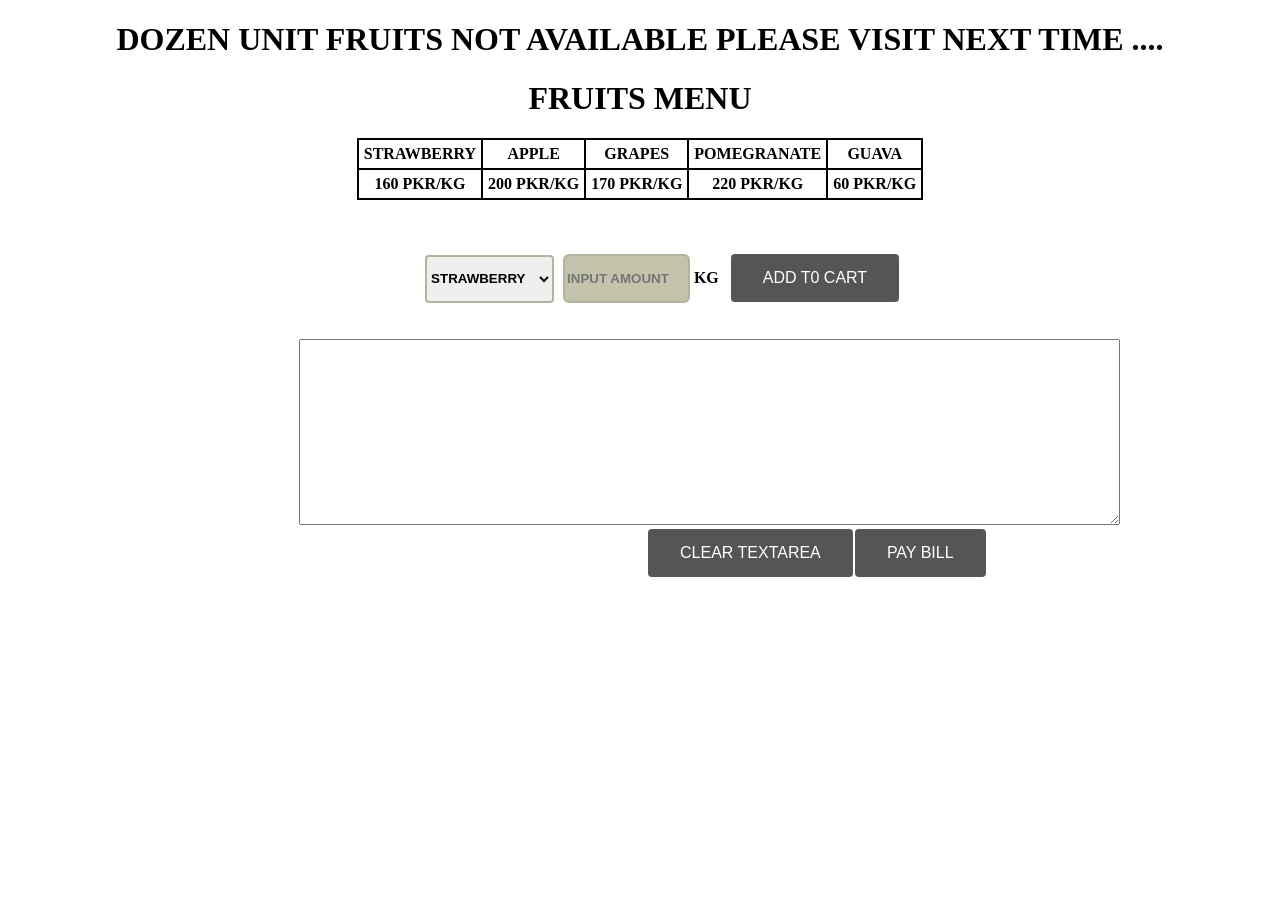
<file: dist/index.html>
<!DOCTYPE html>
<html lang="en" >
<head>
  <meta charset="UTF-8">
  <title>CodePen - Bill Generator In Javascript</title>
  <link rel="stylesheet" href="./style.css">

</head>
<body>
<!-- partial:index.partial.html -->
<html lang="en">

<head>
  <meta charset="UTF-8">
  <title>Just Practice</title>
</head>
<body>
  <div class="pricelist">
   <h1>dozen unit fruits not available please visit next time ....</h1>
    <h1>FRUITS MENU</h1>
    <table>
      <tr>
        <td>Strawberry</td>
        <td>Apple</td>
        <td>Grapes</td>
        <td>Pomegranate</td>
        <td>Guava</td>
      </tr>
      <tr>
        <td>160 pkr/kg</td>
        <td>200 pkr/kg</td>
        <td>170 pkr/kg</td>
        <td>220 pkr/kg</td>
        <td>60 pkr/kg</td>
      </tr>
    </table>
  </div>
  <br>
  <br>
  <br>

  <form class="bill1">
    <select id="sf">
  <option selected value = "Strawberry">Strawberry</option>
  <option value = "Apple">Apple</option>
  <option value = "Grapes">Grapes</option>
  <option value = "Guava">Guava</option>
  <option value = "Pomegranate">Pomegranate</option>
</select>
    <input type="text" id="entrybox" pattern="\d*" placeholder="Input Amount">&nbsp;<b>KG</b>&nbsp;&nbsp;
    <input type="button" value="ADD T0 CART" class="mybutton" id="getme">
  </form>
  <br><br>
  <textarea class="bill" cols="100" rows="12" id="writeme"></textarea>
  <br>
  <input type="submit" value="CLEAR TEXTAREA" class="mybutton bill3" id="clr">
  <input type="submit" value="PAY BILL" class="mybutton bill2" id="out">
  </body>

</html>
<!-- partial -->
  <script  src="./script.js"></script>

</body>
</html>
</file>
<file: dist/style.css>
body,select,input[type="text"],textarea{
      font-weight: bold;
      text-transform: uppercase;
    }
    table,
    tr,
    td {
      border: 2px solid black;
      border-collapse: collapse;
      padding: 5px;
      margin-top: 30px;
      margin: 0 auto;

    }

    .pricelist {
      text-align: center;
    }

    .mybutton {
      background-color: #4CAF50;

      color: white;
      padding: 15px 32px;
      text-align: center;
      border: none;
      display: inline-block;
      font-size: 16px;

      cursor: pointer;
      background-color: #555555;
      border-radius: 4px;
    }

    #entrybox {
      width: 20%;
      height: 43px;
      margin-left: 5px;
      border: 2px solid #b4b39d;
      border-radius: 6px;
      background-color: #c3c2ab;
    }

    .bill {
      margin-left: 23%;
      margin-right: 20%;

    }

    .bill1 {
      margin-left: 33%;
      margin-right: 20%;

    }

    #sf {
      height: 48px;
      border: 2px solid #b4b39d;
      border-radius: 4px;
    }

    .bill2 {
      margin-left: 67%;
      position: relative;
    }
     .bill3 {
      margin-left: 50%;
      position: absolute;
    }
</file>
